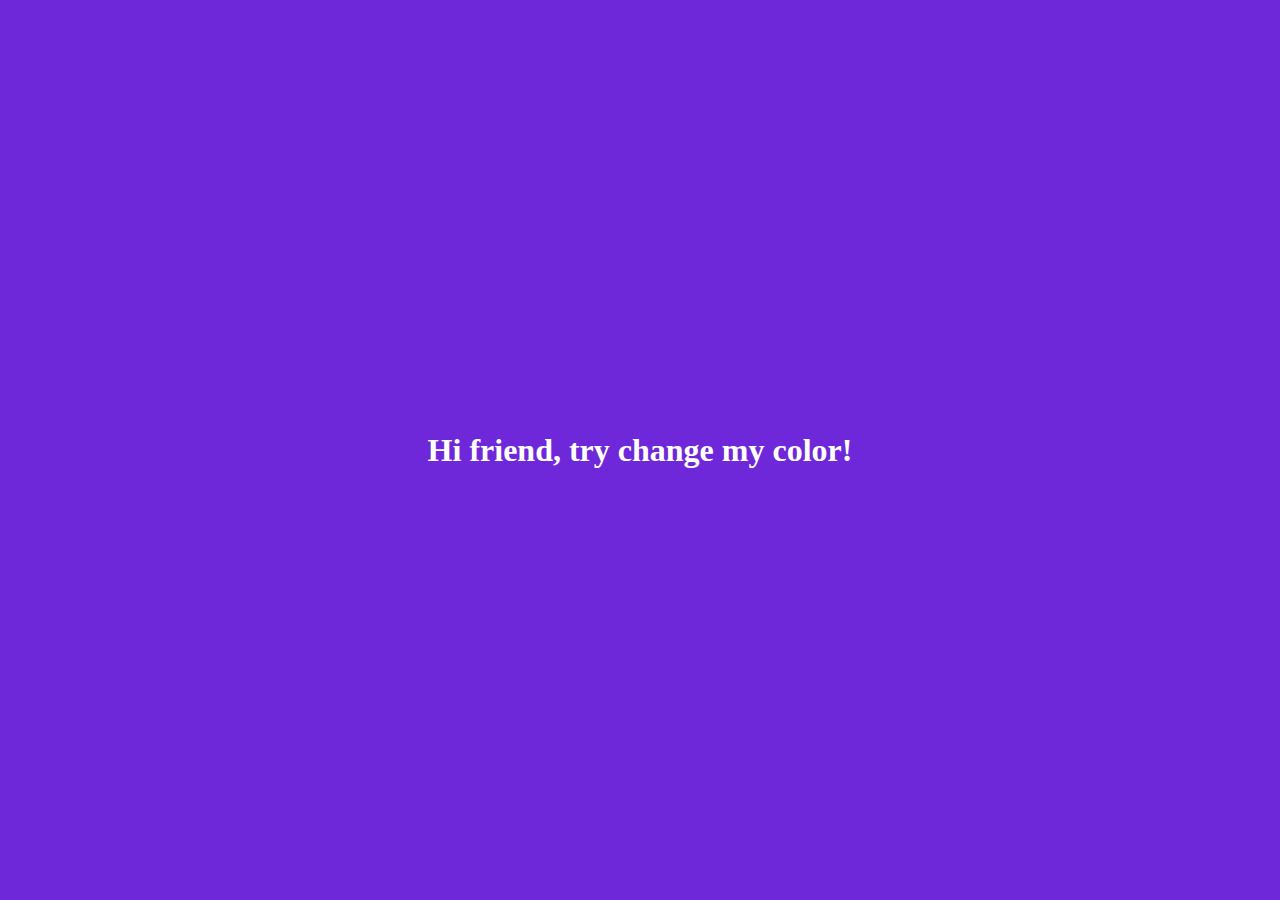
<file: index.html>
<!DOCTYPE html>
<html lang="en">
  <head>
    <meta charset="UTF-8">
    <meta name="viewport" content="width=device-width, initial-scale=1.0">
    <link rel="stylesheet" href="style.css">
          <!-- Start VWO Async SmartCode -->
<script type='text/javascript' id='vwoCode'>
    window._vwo_code=window._vwo_code || (function() {
    var account_id=676714,
    version=1.4,
    settings_tolerance=2000,
    library_tolerance=2500,
    use_existing_jquery=false,
    is_spa=1,
    hide_element='body',
    /* DO NOT EDIT BELOW THIS LINE */
    f=false,d=document,vwoCodeEl=document.querySelector('#vwoCode'),code={use_existing_jquery:function(){return use_existing_jquery},library_tolerance:function(){return library_tolerance},finish:function(){if(!f){f=true;var e=d.getElementById('_vis_opt_path_hides');if(e)e.parentNode.removeChild(e)}},finished:function(){return f},load:function(e){var t=d.createElement('script');t.fetchPriority='high';t.src=e;t.type='text/javascript';t.innerText;t.onerror=function(){_vwo_code.finish()};d.getElementsByTagName('head')[0].appendChild(t)},getVersion:function(){return version},getMatchedCookies:function(e){var t=[];if(document.cookie){t=document.cookie.match(e)||[]}return t},getCombinationCookie:function(){var e=code.getMatchedCookies(/(?:^|;)\s?(_vis_opt_exp_\d+_combi=[^;$]*)/gi);e=e.map(function(e){try{var t=decodeURIComponent(e);if(!/_vis_opt_exp_\d+_combi=(?:\d+,?)+\s*$/.test(t)){return''}return t}catch(e){return''}});var i=[];e.forEach(function(e){var t=e.match(/([\d,]+)/g);t&&i.push(t.join('-'))});return i.join('|')},init:function(){window.settings_timer=setTimeout(function(){_vwo_code.finish()},settings_tolerance);var e=d.createElement('style'),t=hide_element?hide_element+'{opacity:0 !important;filter:alpha(opacity=0) !important;background:none !important;}':'',i=d.getElementsByTagName('head')[0];e.setAttribute('id','_vis_opt_path_hides');vwoCodeEl&&e.setAttribute('nonce',vwoCodeEl.nonce);e.setAttribute('type','text/css');if(e.styleSheet)e.styleSheet.cssText=t;else e.appendChild(d.createTextNode(t));i.appendChild(e);var n=this.getCombinationCookie();this.load('https://dev.visualwebsiteoptimizer.com/j.php?a='+account_id+'&u='+encodeURIComponent(d.URL)+'&f='+ +is_spa+'&vn='+version+(n?'&c='+n:''));return settings_timer}};window._vwo_settings_timer = code.init();return code;}());
    </script>
    <!-- End VWO Async SmartCode -->
  </head>
  <body>
    <h1>Hi friend, try change my color!</h1>
  </body>
</html>
</file>
<file: style.css>
body {
  background: #6e28d9;
  padding: 0 24px;
  color: white; /* Change my color to yellow */
  margin: 0;
  height: 100vh;
  display: flex;
  justify-content: center;
  align-items: center;
}
</file>
